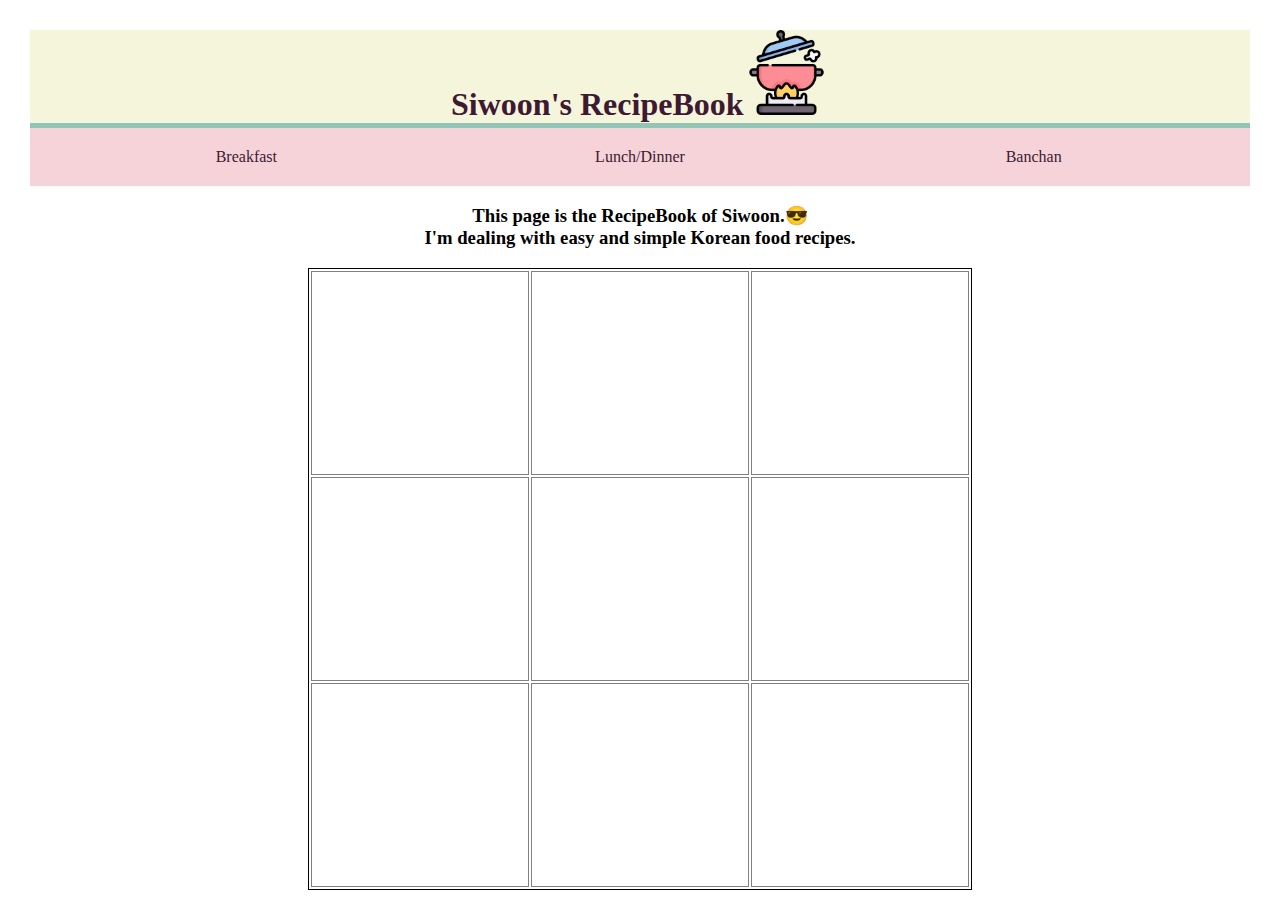
<file: index.html>
<!DOCTYPE html>
<html>
    <head>
        <meta charset="utf-8">
        <title>Siwoon's RecipeBook</title>
        <link rel="stylesheet" href="recipebookstyle.css">
    </head>
    <body>
        <h1><a href="index.html">Siwoon's RecipeBook</a><img src="cookingpot.png" width="7%"></h1>
        <div id="menu">
        <ul>
            <li><a href="Breakfast.html">Breakfast</a></li>
            <li><a href="Lunchdinner.html">Lunch/Dinner</a></li>
            <li><a href="Banchan.html">Banchan</a></li>
        </ul>
        </div>
        <div id="main">
            <h3>This page is the RecipeBook of Siwoon.😎 
            <br>I'm dealing with easy and simple Korean food recipes.</h3>
        </div>
        <table>
            <tr>
                <td></td>
                <td></td>
                <td></td>
            </tr>
            <tr>
                <td></td>
                <td></td>
                <td></td>
            </tr>
            <tr>
                <td></td>
                <td></td>
                <td></td>
            </tr>
        </table>
    </body>
</html>
</file>
<file: recipebookstyle.css>
body{
    margin:0;
    text-align: center;
    padding:30px;
}
a{
    color:rgb(61, 26, 49);
    text-decoration: none;
}
h1{
    text-align: center;
    border-bottom:5px solid rgb(146, 196, 183);
    background-color: beige;
    margin:0;
}
#menu ul{
    display: grid;
    grid-template-columns: 1fr 1fr 1fr;
    grid-gap:1px;
    background-color: rgb(245, 211, 217);
    margin:0;
    padding:20px;
    list-style-type: none;
}
table{
    border:1px solid black;
    margin:auto;
}
td{
    border:1px solid gray;
    width:200px;
    height: 200px;
    padding-left: 15px;
}
</file>
